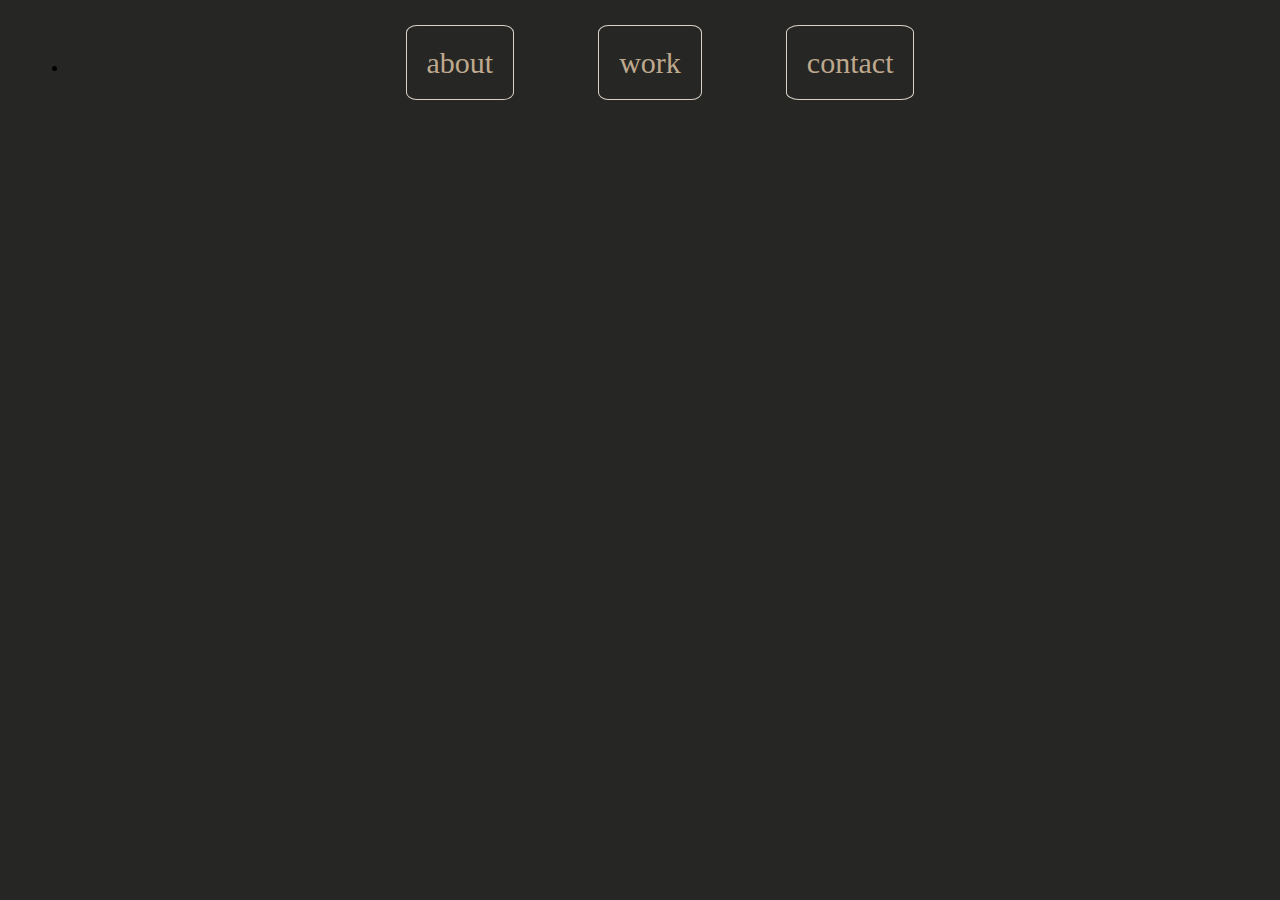
<file: frontpage.html>
<!DOCTYPE html>
<html lang="en">
<head>
    <meta charset="UTF-8">
    <meta name="viewport" content="width=device-width, initial-scale=1.0">
    <title>Document</title>
    <link rel="stylesheet" href="styles.css">
</head>
<body>
    <nav>
        <ul>
            <li>
                <a href="about.html">about</a>
                <a href="work.html">work</a>
                <a href="contact.html">contact</a>
            </li>
        </ul>
    </nav>
</body>
</html>
</file>
<file: styles.css>
@import url('https://fonts.googleapis.com/css2?family=Antic+Didone&display=swap')

* {
    margin: 0;
    padding: 0;
}

header {
    width: 100%;
    height: 80px;
    display: flex;
    align-items: center;
    justify-content: center;
}

body {
    background-color: #262624;
}

nav {
    display: block;
    text-align: center;
    padding: 20px;
    margin: auto;
    margin-top: 10px;
}

nav a {
    text-decoration: none;
    color: #BFA98E;
    padding: 20px;
    border: 1px solid #D9D0C7;
    border-radius: 10%;
    margin: 40px;
    font-size: 30px;
    font-family: "Antic Didone", serif;
}

.nav-bar ul {
    display: flex;
}

.nav-bar ul li a:hover {
    color: #A78876;
    border-color: #A78876;
}


h1 {
    color: #D9D0C7;
    text-align: center;
    font-family: "Antic Didone", serif;
    font-size: 100px;
    font-weight: 100px;
    text-transform: uppercase;
    margin-top: 220px;
}

p {
    color: #A78876;
    text-align: center;
    font-family: "Homemade Apple", cursive;
    font-size: 24px;
    word-spacing: 2px;
}

@media only screen and (max-width: 1320px) {

    header {
        padding: 0 50px;
    }
}

@media only screen and (max-width: 1100px) {

    header {
        padding: 0 30px;
    }
}

@media only screen and (max-width: 900px) {

    .hamburger {
        display: block;
        cursor: pointer;
    }

    .hamburger .line {
        width: 30px;
        height: 3px;
        background-color: #D9D0C7;
        margin: 6px 0;
    }

    .nav-bar {
        height: 450px;
        position: absolute;
        top: 80px;
        left: 0;
        right: 0;
        width: 100vm;
        background: #262624;
        transition: 0.2s;

    }
}
</file>
